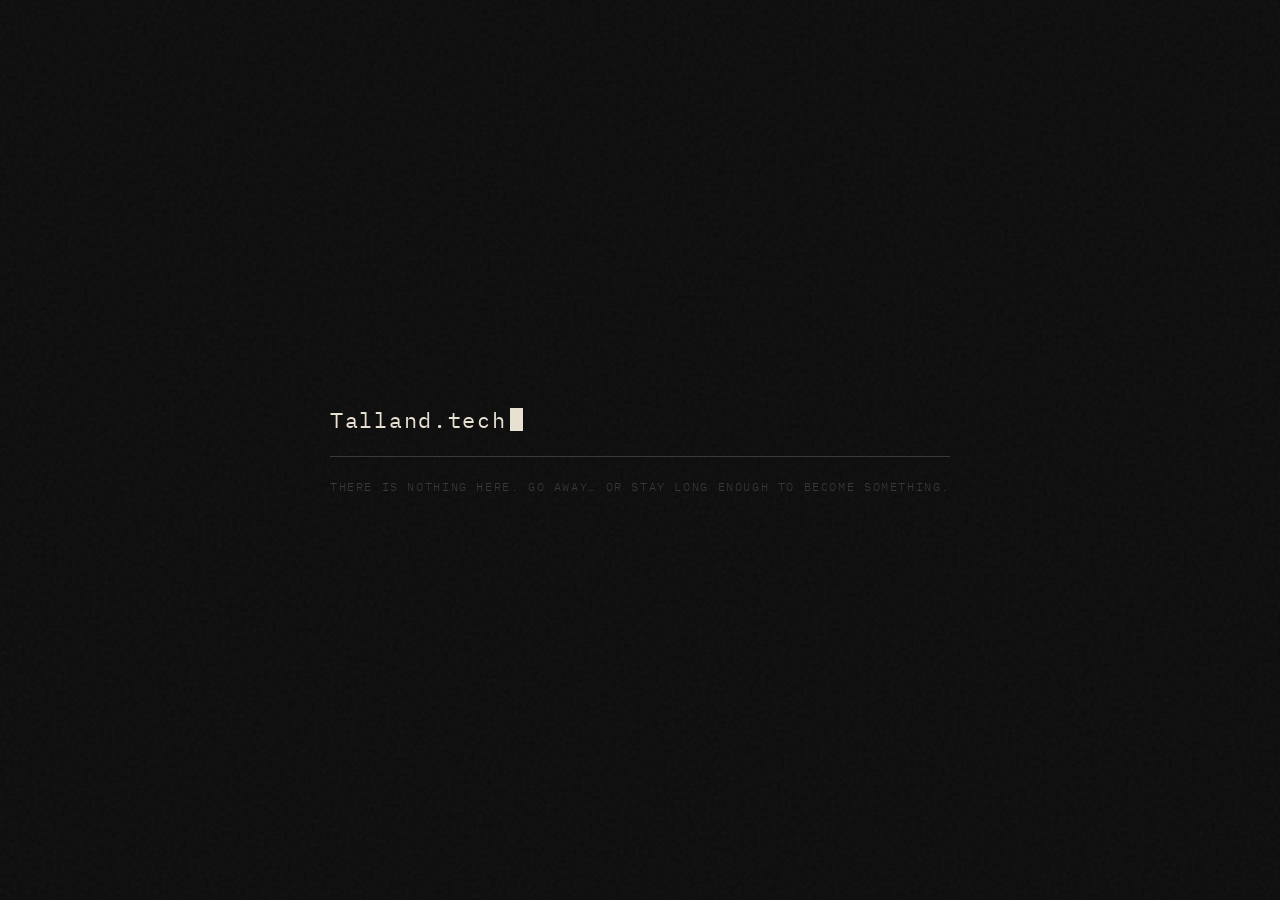
<file: index.html>
<!DOCTYPE html>
<html lang="nl">
<head>
  <meta charset="UTF-8">
  <meta name="viewport" content="width=device-width, initial-scale=1.0">
  <title>pieterleek.nl</title>
  <style>
    @import url('https://fonts.googleapis.com/css2?family=IBM+Plex+Mono:wght@300;400&display=swap');

    *, *::before, *::after {
      box-sizing: border-box;
      margin: 0;
      padding: 0;
    }

    :root {
      --bg: #0d0d0d;
      --fg: #c8c8c8;
      --dim: #3a3a3a;
      --accent: #e8e0d0;
    }

    html, body {
      height: 100%;
      background: var(--bg);
      color: var(--fg);
      font-family: 'IBM Plex Mono', monospace;
      font-weight: 300;
    }

    body {
      display: grid;
      place-items: center;
      min-height: 100vh;
    }

    /* Subtle grain overlay */
    body::before {
      content: '';
      position: fixed;
      inset: 0;
      background-image: url("data:image/svg+xml,%3Csvg viewBox='0 0 256 256' xmlns='http://www.w3.org/2000/svg'%3E%3Cfilter id='noise'%3E%3CfeTurbulence type='fractalNoise' baseFrequency='0.9' numOctaves='4' stitchTiles='stitch'/%3E%3C/filter%3E%3Crect width='100%25' height='100%25' filter='url(%23noise)' opacity='0.04'/%3E%3C/svg%3E");
      pointer-events: none;
      z-index: 0;
    }

    main {
      position: relative;
      z-index: 1;
      text-align: left;
    }

    .domain {
      font-size: clamp(1rem, 3vw, 1.35rem);
      font-weight: 400;
      letter-spacing: 0.08em;
      color: var(--accent);
      display: flex;
      align-items: center;
      gap: 0;
    }

    .cursor {
      display: inline-block;
      width: 0.6em;
      height: 1.1em;
      background: var(--accent);
      margin-left: 3px;
      vertical-align: middle;
      animation: blink 1.1s step-end infinite;
    }

    @keyframes blink {
      0%, 100% { opacity: 1; }
      50%       { opacity: 0; }
    }

    .rule {
      width: 100%;
      height: 1px;
      background: var(--dim);
      margin: 1.4rem 0;
    }

    .status {
      font-size: 0.72rem;
      letter-spacing: 0.14em;
      color: var(--dim);
      text-transform: uppercase;
    }

    /* Fade in on load */
    main {
      opacity: 0;
      animation: fadein 0.9s ease 0.15s forwards;
    }

    @keyframes fadein {
      to { opacity: 1; }
    }
  </style>
</head>
<body>
  <main>
    <div class="domain">Talland.tech<span class="cursor"></span></div>
    <div class="rule"></div>
    <div class="status">There is nothing here. Go away… or stay long enough to become something.</div>
  </main>
</body>
</html>
</file>
